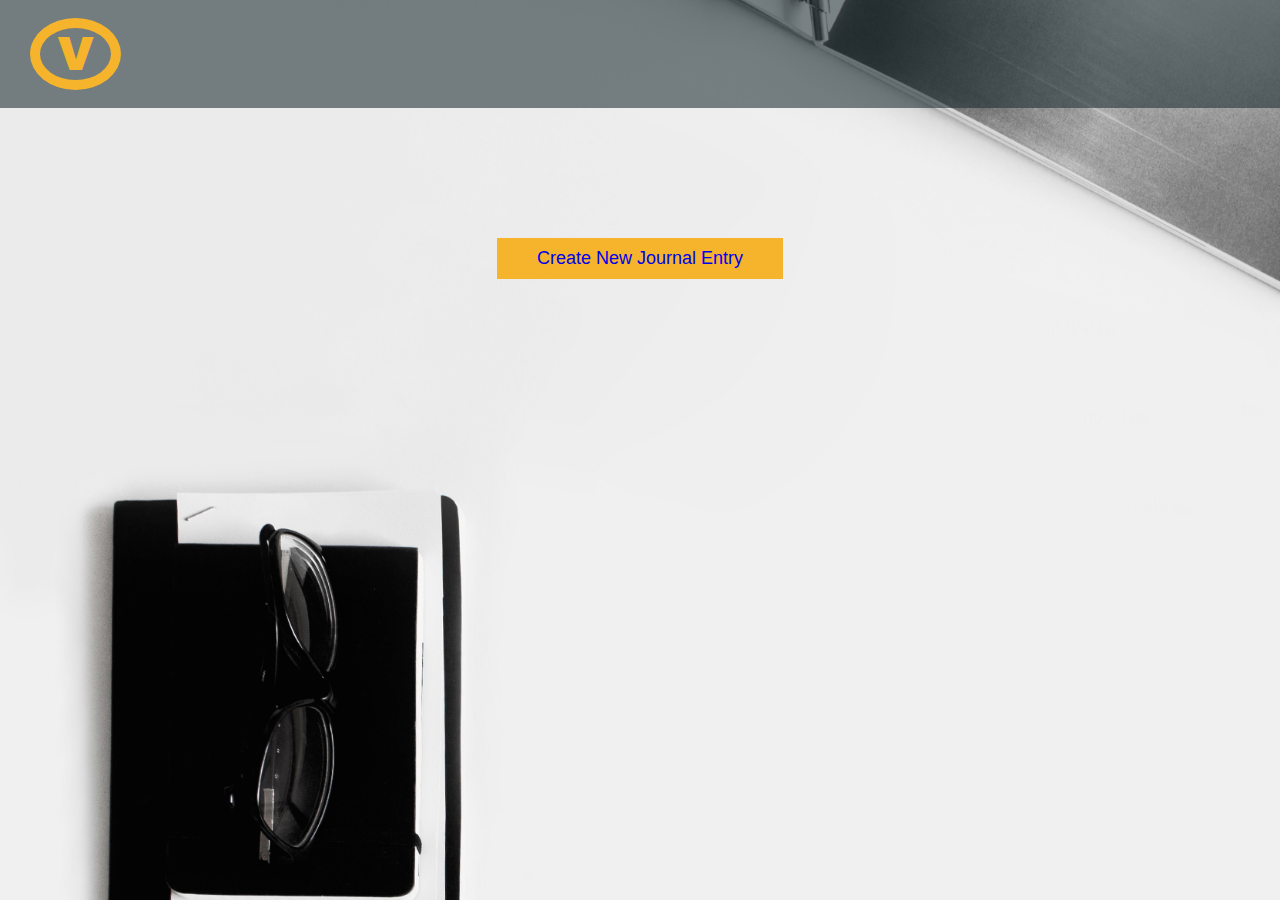
<file: displayJournal.html>
<!DOCTYPE html>
<html>

<head>
  <!-- <link href="https://cdn.quilljs.com/1.2.6/quill.snow.css" rel="stylesheet"> -->
  <link rel="stylesheet" href="CSS/reset.css">
  <link rel="stylesheet" href="CSS/displayJournal.css">
  <meta charset="utf-8">
  <title>verve. you're journals.</title>
</head>
<body>
  <header>
    <div id="logo">
      <a href="index.html"><span id="top-logo">V</span></a>
    </div>
    <!-- <nav id="nav">
      <ul>
        <li>Home</li>
        <li>About Us</li>
      </ul>
    </nav> -->
  </header>
  <main>
    <div id="welcome">
      <section id="render-journal">

      </section>
      <button><a href="journalpage.html">Create New Journal Entry</a></button>
      <script src="JS/displayJournal.js"></script>
      <!-- <script>
        var quill = new Quill('#editor', {
          theme: 'snow'
        });
      </script> -->
    </div>
  </main>
</body>

</html>
</file>
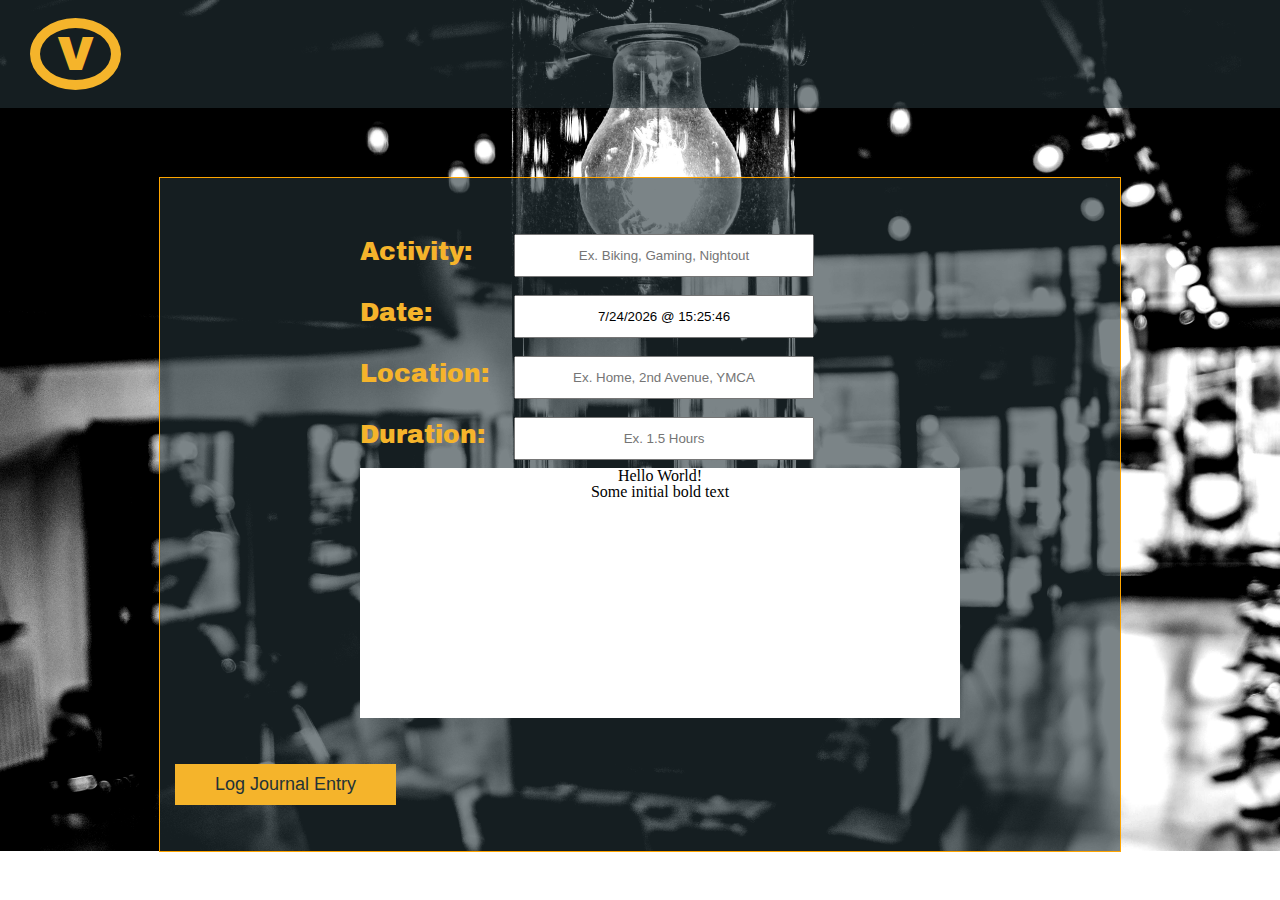
<file: journalpage.html>
<!DOCTYPE html>
<html>

<head>
  <link rel="stylesheet" href="CSS/reset.css">
  <link rel="stylesheet" href="CSS/journalpage.css">
  <link href="https://cdn.quilljs.com/1.2.6/quill.snow.css" rel="stylesheet">
  <meta charset="utf-8">
  <title>verve.</title>

</head>

<body>
  <header>
    <div id="logo">
      <span id="top-logo">V</span>
    </div>
    <!-- <nav id="nav">
    <ul>
    <li>Home</li>
    <li>About Us</li>
  </ul>
</nav> -->
  </header>

  <main>
    <form id="inputJournal">
      <fieldset>
        <br><label class="journallabel" for="whatKind">Activity:</label>
        <input name="whatKind" type="text" placeholder="Ex. Biking, Gaming, Nightout" />

        <br><label class="journallabel" for="autoDate">Date:</label>
        <input class="journalinput" name="date" type="text" />

        <br><label class="journallabel" for="location">Location:</label>
        <input name="location" type="text" placeholder="Ex. Home, 2nd Avenue, YMCA" />

        <br><label class="journallabel" for="duration">Duration:</label>
        <input name="duration" type="text" placeholder="Ex. 1.5 Hours" />
        <br>
        <div id="editor">
          <p>Hello World!</p>
          <p>Some initial <strong>bold</strong> text</p>
          <p><br></p>
        </div>

        <br><a href="displayJournal.html"><button type="submit" id="redirectButton" >Log Journal Entry</button></a>


      </fieldset>
      <div class="buttonclass">

        <!-- <button type="submit" id="redirectButton">Go to Journal Entries</button> -->

      </div>
    </form>
  </main>
  <script src="https://cdn.quilljs.com/1.2.6/quill.js"></script>
  <script src="JS/journalpage.js"></script>
  <script>
    var quill = new Quill('#editor', {
      theme: 'snow'
    });
  </script>
</body>

</html>
</file>
<file: CSS/displayJournal.css>
@import url('https://fonts.googleapis.com/css?family=Archivo+Black');

/*
Colors:
#f5b42b
*/

header {
  width: 100%;
  background-color: rgba(35, 50, 55, .6);
}

body {
  background-image: url("../images/journal.jpg");
  background-size: cover;
  background-position: fixed;
  background-repeat: no-repeat;
}

main {
  width: 960px;
  margin: 0 auto;
  /*background: rgba(35, 50, 55, .6);*/
}

#logo {
  display: inline-block;
  margin: 30px;
  width: 100px;

}

#logo a {
  text-decoration: none;
}

#logo a:visited {
  text-decoration: none;
}

#top-logo {
  font-family: 'Archivo Black', Helvetica, Arial, sans-serif;
  font-size: 3em;
  padding: 0px 17px 0px 17px;
  color: #f5b42b;
  border-radius: 50%;
  border: 10px solid #f5b42b;
  /*line-height: .5em;*/

}

nav {
  display: inline-block;
}

nav ul {
  position: relative;
  bottom: 1.8em;
}

nav ul li {
  display: inline-block;
  margin: 15px;
}

#welcome {
  margin-top: 6.250em;
  color: #f7f1f1;
  /*background: rgba(35, 50, 55, .6);*/
  font-family: Helvetica, sans-serif;
  text-align: center;
}

.welcome1 {
  font-size: 12em;
  position: relative;
}

#subwelcome {
  font-size: 1.5em;
  letter-spacing: .1em;
  margin: 0em 0em 0em 10.625em;
}

select {
    width: 150px;
    /*padding: 12px 20px;
    margin: 8px 0;*/
    border: 0px;
    box-sizing: border-box;
    text-align: center;
}

input[type=text] {
    width: 150px;
    padding: 12px 20px;
    margin: 8px 0;
    box-sizing: border-box;
    text-align: center;
}

button {
    background-color: #f5b42b;
    font-size: 18px;
    border: none;
    color: #233237;
    padding: 10px 40px;
    text-decoration: none;
    margin: 4px 2px;
    margin-top: 30px;
    margin-bottom: 30px;
  }

button:hover {
  background-color: #233237;
  color: #f5b42b;
}

    #login {
      text-align: center;
      margin-top: 3.1em;
    }

    #password {
      padding: 0px 0px 0px 30px;
    }

    #dropdown {
      margin-left: 30px;
    }

section > div {
  padding: 30px;

}

section > div > p {
  padding: 15px;
  text-align: left;
}

.titles {
  color: #f5b42b;
  font-weight: bold;
  padding-right: 5px;
  font-size: 18px;
  font-family: 'Archivo Black', Helvetica, Arial, sans-serif;
}

#activity {
  font-weight: 600;
  color: #f5b42b;
  font-size: 48px;
  padding: 10px;
  font-family: 'Archivo Black', Helvetica, Arial, sans-serif;

}

.the-divs {
  margin-bottom: 40px;
  background-color: rgba(35, 50, 55, .6);
  border: 1px solid #f5b42b;
}

button a {
  text-decoration: none;
}

button a:visited {
  color: inherit;
  text-decoration: none;
  decoration: none;
}

#editBox {
width: 600px;
height: 100px;
})
</file>
<file: CSS/journalpage.css>
@import url('https://fonts.googleapis.com/css?family=Archivo+Black');

/*
Colors:
#f5b42b
*/
* {
}

fieldset{
}

header {
  width: 100%;
  background-color: rgba(35, 50, 55, .6);
}

body {
  background-image: url("../images/social-two.jpg");
  background-size: cover;
  background-position: fixed;
  background-repeat: no-repeat;
}

main {
  width: 960px;
  margin: 0 auto;
  background: rgba(35, 50, 55, .6);
  margin-top: 70px;
  padding-top: 30px;
  outline: 1px solid orange;

}

#logo {
  display: inline-block;
  margin: 30px;
  width: 100px;

}

#top-logo {
  font-family: 'Archivo Black', Helvetica, Arial, sans-serif;
  font-size: 3em;
  padding: 0px 17px 0px 17px;
  color: #f5b42b;
  border-radius: 50%;
  border: 10px solid #f5b42b;
  /*line-height: .5em;*/

}

nav {
  display: inline-block;
}

nav ul {
  position: relative;
  bottom: 1.8em;
}

nav ul li {
  display: inline-block;
  margin: 15px;
}

select {
  width: 150px;
  /*padding: 12px 20px;
  margin: 8px 0;*/
  border: 0px;
  box-sizing: border-box;
  text-align: center;
}

input[type=text] {
  width: 300px;
  padding: 12px 20px;
  margin: 8px 0;
  box-sizing: border-box;
  text-align: center;
}

button {
  background-color: #f5b42b;
  font-size: 18px;
  border: none;
  color: #233237;
  padding: 10px 40px;
  text-decoration: none;
  /*margin: 4px 2px;*/
  /*margin-top: 30px;
  margin-bottom: 30px;*/
  margin: 30px 15px 30px 15px;
}

#redirectButton {
  margin-right: 100px;
}

.buttonclass {
  display: inline-block;
  margin: 0 auto;
  width: 80%;
  position: relative;
  left: 23%;
  /*margin-left: 5%;*/
}

button:hover {
  background-color: #233237;
  color: #f5b42b;
}

#editor {
  text-align: center;
  background: white;
  width: 600px;
  margin-left: 200px;
  height: 250px;
}

.ql-toolbar {
  margin-top: 15px;
  background: rgba(255, 255, 255, .6);
  text-align: center;
  width: 600px;
  margin-left: 200px;
}

#inputJournal {
  /*width: 50%;*/
  text-align: left;
}

.journallabel {
  color: #f5b42b;
  font-size: 25px;
  width: 150px;
  display: inline-block;
  font-family: 'Archivo Black', Helvetica, Arial, sans-serif;
  margin: 15px 0px 15px 200px;

}

/*.journalinput {
  width: 200px;
  /*background: black;*/
}*/
</file>
